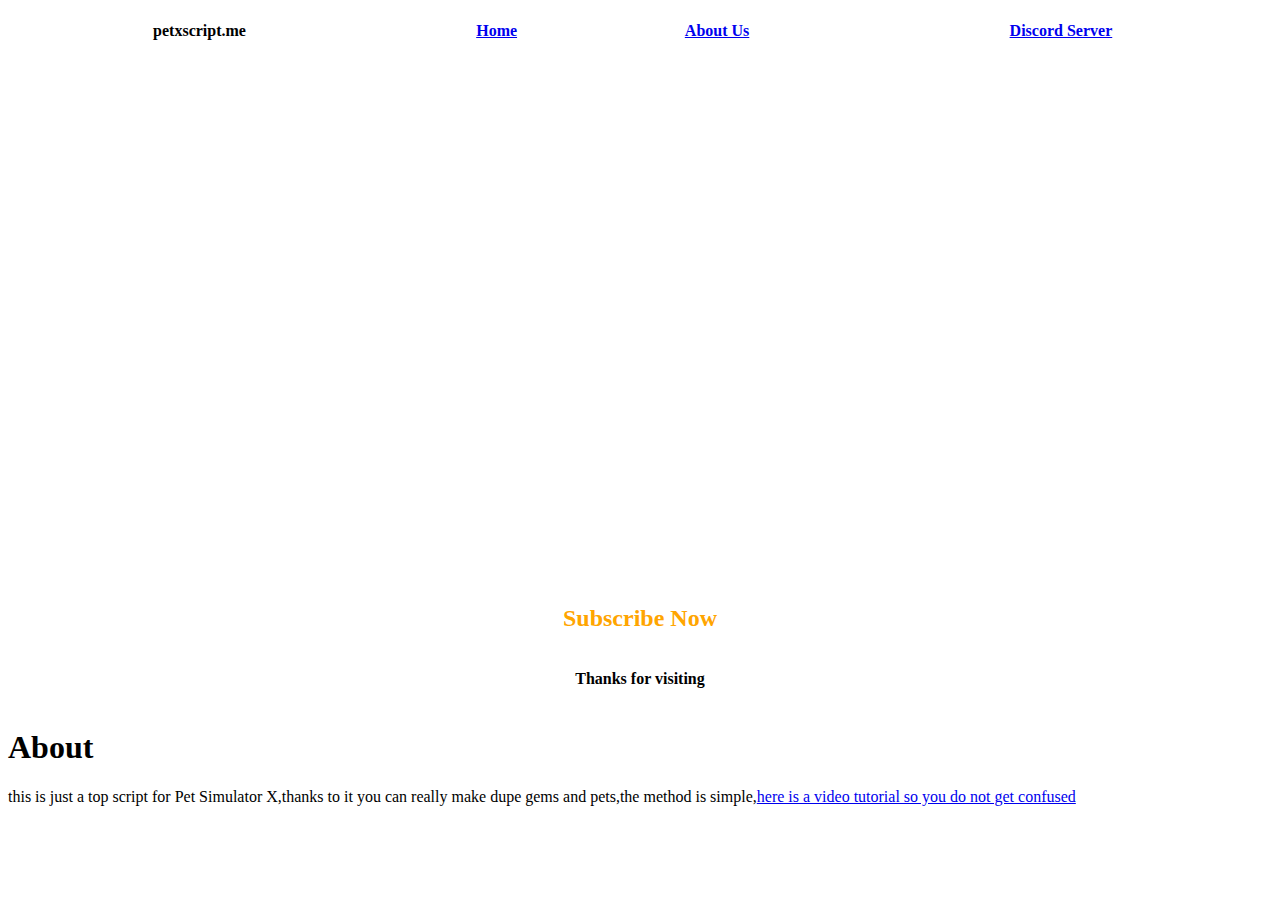
<file: index (1).html>
<!DOCTYPE html>
<head>
        <title>Home</title>
</head>
<body background="content://com.android.providers.downloads.documents/document/msf%3A1000018288"> 

<table border="0" width="100%" height="700px">
<!----Row1---->
<tr>
<th> <font face="Monoton"> petxscript.me </font> </th>
<th></th>
<th></th>
<th> <a href="#"> Home </a> </th>
<th> <a href="about.html"> About Us </a></th>
<th> <a href="https://discord.gg/jQFYYw9tJn"> Discord Server </a></th>
</tr>

<!----Row2---->
<tr>
<th colspan="6">
<font color="white" face="Helvetica" size="5">
<h1> Welcome to our website </h1> <br>
<h2> petscript.me </h2>
</font>
</th>
<tr>
<!----Row3---->
<th colspan="6">
<font size="5" color="orange" face="Aquire"> Subscribe Now </font>

</th>
</tr>

<!----Row4---->
<tr>
<th></th>
<th></th>
<th></th>
<th></th>
<th></th>
<th></th>
</tr>

<!----Row5---->
<tr>
<th colspan="6">
<font color="black" > Thanks for visiting </font>
</th>
</tr>

<!----Row6---->
<tr>
<th></th>
<th></th>
<th></th>
<th></th>
<th></th>
<th></th>
</tr>

</table>
<head>
    <h1>About</h1>
  <tr>
  <th>
      <p1>this is just a top script for Pet Simulator X,thanks to it you can really make dupe gems and pets,the method is simple,<a href="https://youtu.be/cPsRdoVmwMA">here is a video tutorial so you do not get confused
    
</body>
</html>
</file>
